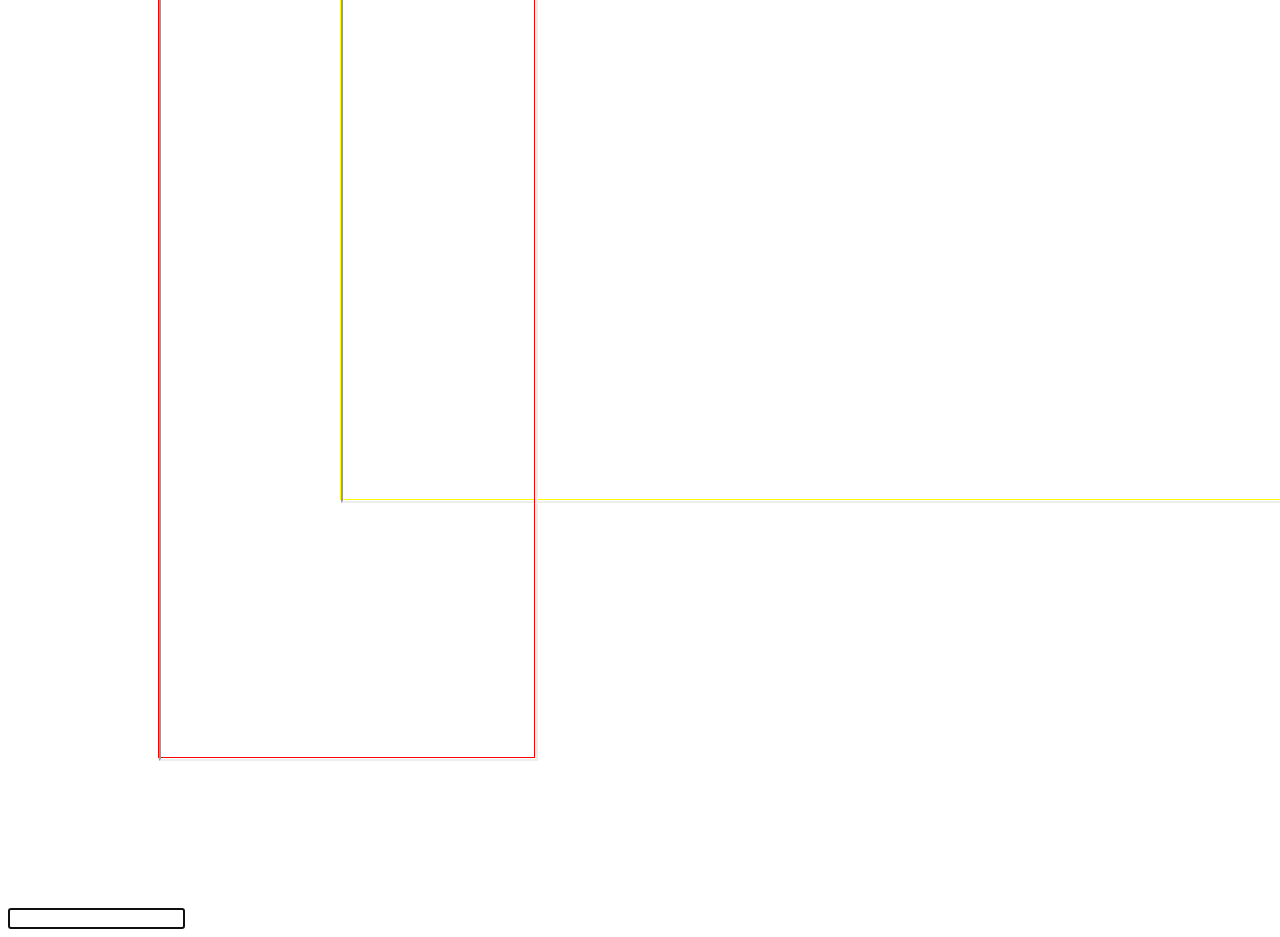
<file: Site Preview Generator/index.html>
<!DOCTYPE html>
<html lang="en">
<head>
  <meta charset="UTF-8">
  <meta http-equiv="X-UA-Compatible" content="IE=edge">
  <meta name="viewport" content="width=device-width, initial-scale=1.0">
  <link rel="stylesheet" href="main.css">
  <!--тут подключи скрипт!-->
  <title>Site Preview Generator</title>
</head>
<body>
  <div class="wrapper">
    <section class="display">
      <div class="display__example mobile">
        <iframe id="mobile" src="https://google.com"></iframe>
      </div>
      <div class="display__example tablet">
        <iframe id="tablet" srcdoc="tablet"></iframe>
      </div>
      </div>
      <div class="display__example laptop">
        <iframe id="laptop" srcdoc="laptop"></iframe>
      </div>
    </div>
    </section>
    <section class="form">
      <div class="form__wrapper">
        <form action="#0">
          <input type="text" id="input-url" class="input__url" name="input_submit_url" plaseholder="Input target url here..." autofocus>
          <buton type="submit" id="button_submit_ur" class="submit-url" name="button_submit_url" ></buton>
        </form>
      </div>
    </section>
  </div>
</body>
</html>
</file>
<file: Site Preview Generator/main.css>
.body {
  width: 100%;
  display: flex;
  flex-direction: column;
  align-items: center;

}
.wrapper {
  width: 100%;
  margin: 0 auto;
  display: flex;
  flex-direction: column;
}

.display {
  width: 3000px;
  height: 100vh;
  position: relative;
}

.display__example {
  position: absolute;
}

.mobile {
  bottom: 150px;
  left: 150px;
  width: 375px;
  height: 812px;
  z-index: 30;
  border: 1px solid red;
}

.tablet {
  bottom: 150px;
  right: 50px;
  width: 1080px;
  height: 810px;
  z-index: 20;
  border: 1px solid blue;
}

.laptop {
  width: calc(1440px * 1.5);
  height: calc(900px * 1.5);
  bottom: 400px;
  left: 340px;
  z-index: 0;
  border: 1px solid yellow;
}

iframe {
  width: 100%;
  height: 100%;

}
</file>
